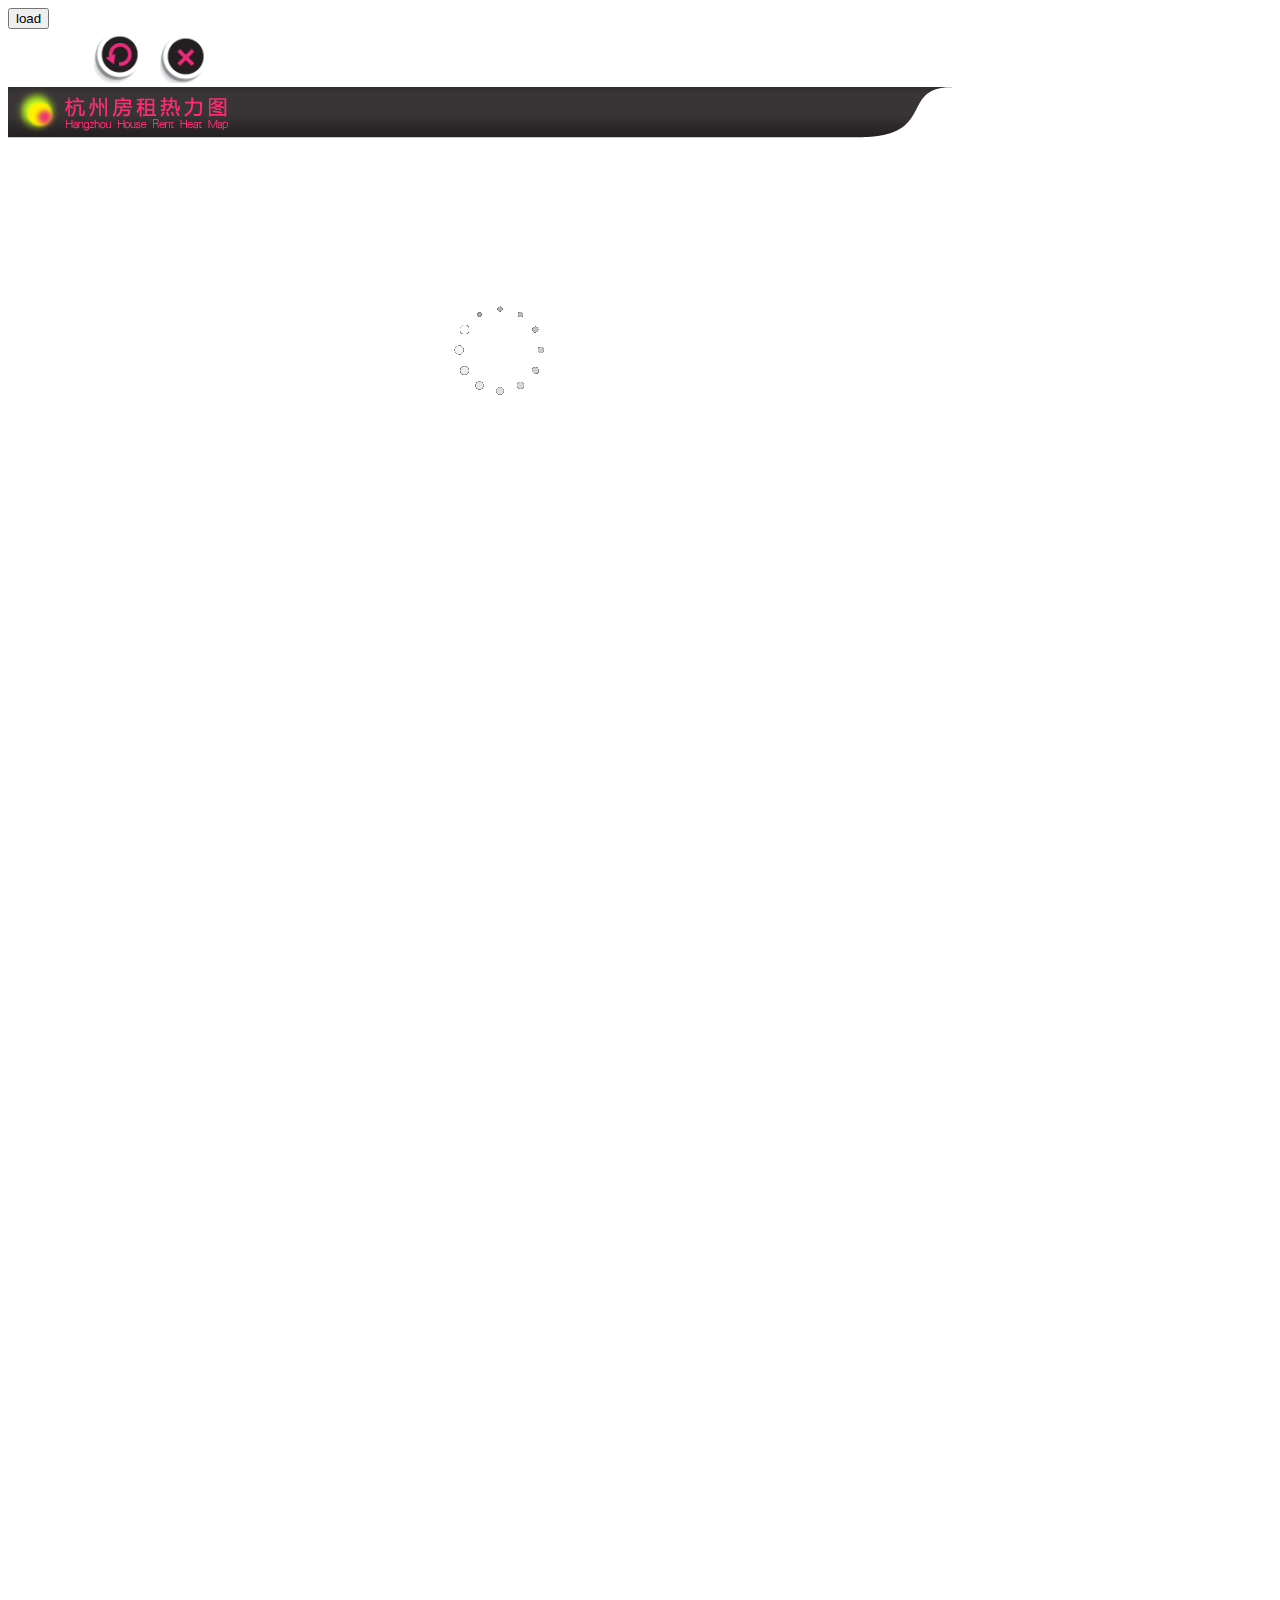
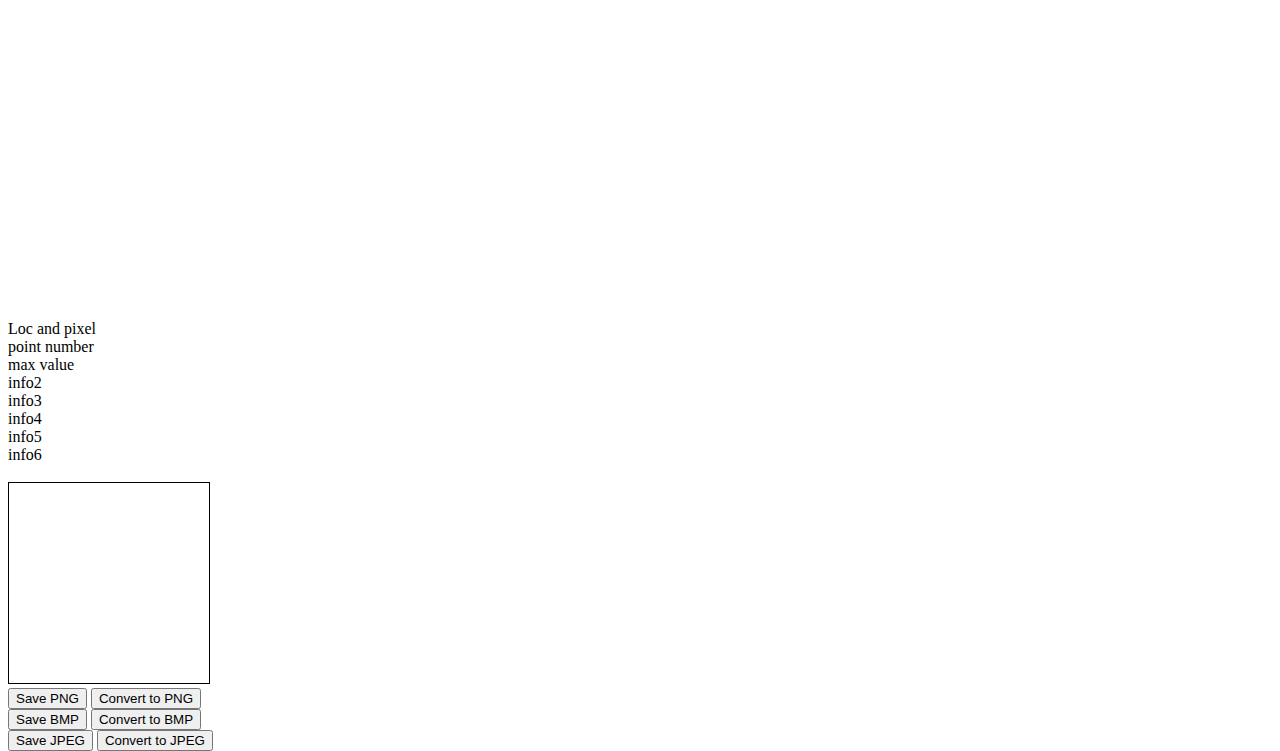
<file: TIRS-Web/WebContent/visual/index.html>
<!DOCTYPE html>
<html lang="en">
<head>
<meta http-equiv="Content-Type" content="text/html; charset=gb2312">
<title>Hangzhou TIRS</title>

<script type="text/javascript" src="modernizr-1.6.min.js"></script>
<script type="text/javascript"
	src="http://ditu.google.cn/maps/api/js?sensor=false"></script>
<script type="text/javascript" src="heatcanvas.js"></script>
<script type="text/javascript" src="heatcanvas-googlemaps.js"></script>
<script type="text/javascript" src="heatcanvas-worker.js"></script>
<script type="text/javascript" src="heatSlider.js"></script>

<script type="text/javascript" src="js/jquery-1.6.2.js"></script>
<script type="text/javascript" src="canvas2image.js"></script>
<script type="text/javascript" src="base64.js"></script>

<style type="text/css">
body {
	cursor: auto;
}

#map {
	
}

#wait_logo {
	position: absolute;
	top: 300px;
	left: 450px;
	z-index: 10;
	display: inline;
}
</style>

<script type="text/javascript">
	var HeatOverlay = undefined;
	var defaultrangemin = 0;
	var defaultrangemax = 50;
	var originmin = 5;
	var originmax = 30;
	var slider;
	var map;

	function refresh() {
		var node = document.getElementById("map");
		while (node.hasChildNodes()) {
			node.removeChild(node.lastChild);
		}
		$('#debug').show();
		$('#pageControl').show();
		$('#titleImg').show();
		init();

		$('#debug').hide();
		$('#pageControl').hide();
		$('#titleImg').hide();
	};

	function init() {
		$("#map").css({
			width : Math.max(1080, $(window).width()) - 17,
			height : Math.max(700, $(window).height()) - 17
		});
		if (!Modernizr.canvas) {
			$('#debug').hide();
			$('#pageControl').hide();
			$('#titleImg').hide();
			$('#wait_logo').hide();
			document.getElementById("map").innerHTML = "<p>Your browser does not support canvas. Please use <a id=\"a\" target=\"blank\" href=\"https://www.google.com/chrome\">Chrome</a>  <a id=\"b\" target=\"blank\" href=\"http://www.firefox.com\">Firefox</a>  <a id=\"c\" target=\"blank\" href=\"http://www.apple.com/safari/\">Safari</a>  <a id=\"d\" target=\"blank\" href=\"http://www.opera.com\">Opera</a> to view this site.</p>                        <p>����������֧��canvas. ��ʹ�� <a id=\"a\" target=\"blank\" href=\"https://www.google.com/chrome\">Chrome</a>  <a id=\"b\" target=\"blank\" href=\"http://www.firefox.com\">Firefox</a>  <a id=\"c\" target=\"blank\" href=\"http://www.apple.com/safari/\">Safari</a>  <a id=\"d\" target=\"blank\" href=\"http://www.opera.com\">Opera</a>��������������վ�㡣</p>";
			return;
		}

		var latlng = new google.maps.LatLng(30.28, 120.15);
		var myoptions = {
			zoom : 12,
			center : latlng,
			maxZoom : 18,
			minZoom : 10,
			mapTypeId : google.maps.MapTypeId.ROADMAP,
			streetViewControl : false,
			// navigationControlOptions: {style: google.maps.NavigationControlStyle.SMALL},
			mapTypeControl : true,
			mapTypeControlOptions : {
				style : google.maps.MapTypeControlStyle.HORIZONTAL_BAR,
				position : google.maps.ControlPosition.LEFT_TOP
			},
			navigationControl : true,
			navigationControlOptions : {
				style : google.maps.NavigationControlStyle.ZOOM_PAN,
				position : google.maps.ControlPosition.LEFT
			},
			scaleControl : true,
			scaleControlOptions : {
				position : google.maps.ControlPosition.LEFT_BOTTOM
			}
		};
		map = new google.maps.Map(document.getElementById("map"), myoptions);
		//map.setOptions({ draggableCursor:'url(images/fly.cur), move' });
		//map.setOptions({ draggableCursor: 'auto' });
		var heatmap = new HeatCanvasOverlayView(map, {
			'opacity' : 1.0,
			'min' : defaultrangemin,
			'max' : defaultrangemax,
		});//'opacity':0.8
		HeatOverlay = heatmap;

		var interval = {
			lat : 0.0025,
			lng : 0.0025,
		};
		heatmap.interval = interval;
		var data = [ [30.155,120.065,28.335468164793998],
			            [30.155,120.105,8.0],
			            [30.155,120.145,8.591153846153846],
			            [30.155,120.185,20.179756097560972],
			            [30.155,120.265,14.957045454545453],
			            [30.165,120.065,15.34353629976579],
			            [30.165,120.145,14.233157894736834],
			            [30.165,120.185,23.768976377952754],
			            [30.165,120.265,12.394517045454545],
			            [30.175,120.065,38.78675324675324],
			            [30.175,120.145,19.63128800000002],
			            [30.175,120.185,25.725061855670113],
			            [30.175,120.265,22.183085714285703],
			            [30.175,120.345,64.91687499999999],
			            [30.185,120.065,31.52607142857143],
			            [30.185,120.105,28.671246290801186],
			            [30.185,120.145,13.126115470852032],
			            [30.185,120.155,0.0],
			            [30.185,120.185,25.467662094763096],
			            [30.185,120.265,17.45030927835057],
			            [30.185,120.345,78.140625],
			            [30.195,120.065,46.349000000000004],
			            [30.195,120.105,40.61502673796791],
			            [30.195,120.145,13.47235632183907],
			            [30.195,120.185,21.294450844854005],
			            [30.195,120.265,23.25311475409837],
			            [30.195,120.345,84.732],
			            [30.205,120.145,17.88902757619738],
			            [30.205,120.185,20.201506797103246],
			            [30.205,120.265,32.81642570281124],
			            [30.205,120.345,79.59736842105264],
			            [30.215,120.065,45.04857142857143],
			            [30.215,120.105,16.359166666666667],
			            [30.215,120.145,11.297944111776445],
			            [30.215,120.185,22.794732142857146],
			            [30.215,120.265,29.34792207792207],
			            [30.215,120.345,92.20428571428576],
			            [30.224,120.105,4.578119999999997],
			            [30.224,120.145,19.232492244053773],
			            [30.224,120.185,17.869923339011915],
			            [30.224,120.265,61.199283865401206],
			            [30.224,120.345,75.37755555555555],
			            [30.235,120.065,19.87369685767097],
			            [30.235,120.105,20.96748002131061],
			            [30.235,120.145,26.163781725888384],
			            [30.235,120.185,11.432616328395053],
			            [30.235,120.265,39.3197520661157],
			            [30.235,120.345,51.60940000000001],
			            [30.255,120.065,22.432646269457944],
			            [30.255,120.105,21.092546099290846],
			            [30.255,120.145,29.792711267605632],
			            [30.255,120.155,0.0],
			            [30.255,120.185,13.316251288606622],
			            [30.255,120.265,74.1663275434243],
			            [30.255,120.345,89.409],
			            [30.265,120.065,35.19845956354304],
			            [30.265,120.105,8.8264039408867],
			            [30.265,120.145,18.035056512378844],
			            [30.265,120.185,14.90307875600827],
			            [30.265,120.265,82.21428571428571],
			            [30.265,120.345,87.16235294117648],
			            [30.275,120.065,12.042173913043479],
			            [30.275,120.105,9.107887180323848],
			            [30.275,120.145,12.44256837280369],
			            [30.275,120.185,18.015025331587534],
			            [30.275,120.345,49.17892857142857],
			            [30.285,120.065,22.862168421052644],
			            [30.285,120.105,10.067242275625336],
			            [30.285,120.145,12.32058480105966],
			            [30.285,120.155,0.0],
			            [30.285,120.185,15.427357410696564],
			            [30.285,120.345,47.87609756097561],
			            [30.294,120.065,10.169374999999999],
			            [30.294,120.105,11.193324991658342],
			            [30.294,120.145,11.387367650646507],
			            [30.294,120.185,12.158212306794965],
			            [30.294,120.265,12.232954545454545],
			            [30.294,120.345,30.896827956989245],
			            [30.305,120.065,16.319612299465234],
			            [30.305,120.105,17.3897623514697],
			            [30.305,120.145,15.697838823908135],
			            [30.305,120.185,27.959965391936343],
			            [30.305,120.265,19.245078154784625],
			            [30.305,120.345,21.046410684474125],
			            [30.315,120.065,29.5428059273423],
			            [30.315,120.105,9.4990499021526],
			            [30.315,120.145,16.28069571585494],
			            [30.315,120.185,31.244712389380563],
			            [30.315,120.265,9.380516952829574],
			            [30.315,120.345,23.527532467532467],
			            [30.325,120.065,16.216525469168943],
			            [30.325,120.105,14.072559292379479],
			            [30.325,120.145,18.21348178959113],
			            [30.325,120.185,13.63650785200957],
			            [30.325,120.265,20.048511830635167],
			            [30.325,120.345,27.792136498516324],
			            [30.345,120.065,24.29408450704225],
			            [30.345,120.075,0.0],
			            [30.345,120.105,21.699565217391303],
			            [30.345,120.145,7.211662895927611],
			            [30.345,120.185,18.11251548946722],
			            [30.345,120.265,63.03377358490566],
			            [30.355,120.065,34.91686486486486],
			            [30.355,120.105,25.69162210338681],
			            [30.355,120.145,19.688355437665784],
			            [30.355,120.185,11.424547872340423],
			            [30.355,120.265,57.08954545454546],
			            [30.365,120.065,19.460317965023847],
			            [30.365,120.105,37.05454106280192],
			            [30.365,120.145,12.389812606473592],
			            [30.365,120.265,32.553],
			            [30.375,120.065,50.39875],
			            [30.375,120.105,22.274671814671816],
			            [30.375,120.145,18.72],
			            [30.375,120.185,36.092],
			            [30.375,120.265,69.74526315789474],
			            [30.375,120.345,30.866666666666664],
			            [30.384,120.105,26.69217391304347],
			            [30.384,120.145,75.0275],
			            [30.384,120.185,32.38363636363636],
			            [30.384,120.265,41.40254545454546],
			            [30.384,120.345,37.04],
			            [30.155,120.035,49.949333333333335],
			            [30.155,120.075,34.909469696969715],
			            [30.155,120.155,28.27271028037383],
			            [30.155,120.235,36.3885],
			            [30.155,120.315,49.200833333333335],
			            [30.165,120.035,20.375],
			            [30.165,120.075,7.716932599724898],
			            [30.165,120.155,25.400331125827808],
			            [30.165,120.235,16.95585657370518],
			            [30.165,120.315,22.595882352941175],
			            [30.175,120.035,0.9456470588235305],
			            [30.175,120.045,0.0],
			            [30.175,120.075,33.32188679245284],
			            [30.175,120.155,23.010647737355825],
			            [30.175,120.235,29.23659090909091],
			            [30.175,120.315,23.564791666666665],
			            [30.185,120.075,29.308333333333337],
			            [30.185,120.155,20.68708664445013],
			            [30.185,120.235,39.61645367412146],
			            [30.185,120.315,25.928305084745762],
			            [30.195,120.075,38.11370370370371],
			            [30.195,120.155,20.97633735979298],
			            [30.195,120.235,39.12706827309237],
			            [30.195,120.315,13.360833333333332],
			            [30.195,120.355,50.623333333333335],
			            [30.205,120.075,12.34806603773585],
			            [30.205,120.155,14.844938956714767],
			            [30.205,120.235,43.767536231884044],
			            [30.205,120.315,59.2],
			            [30.215,120.075,43.62403846153847],
			            [30.215,120.155,16.777910750507115],
			            [30.215,120.235,27.209656274980066],
			            [30.215,120.315,94.28007552870098],
			            [30.215,120.355,88.3776754385964],
			            [30.224,120.035,25.99897260273972],
			            [30.224,120.075,35.496538461538464],
			            [30.224,120.155,23.870489534098603],
			            [30.224,120.235,75.30596026490063],
			            [30.224,120.315,61.4706779661017],
			            [30.224,120.355,94.95908333333334],
			            [30.235,120.035,24.097405405405393],
			            [30.235,120.075,7.040204081632653],
			            [30.235,120.155,17.612507323877832],
			            [30.235,120.235,27.594854771784238],
			            [30.235,120.315,80.79972222222221],
			            [30.235,120.355,68.99000000000001],
			            [30.255,120.035,63.13234042553192],
			            [30.255,120.075,23.114070921985842],
			            [30.255,120.155,12.193910177455232],
			            [30.265,120.035,15.684285714285714],
			            [30.265,120.075,12.193743777452422],
			            [30.265,120.155,13.92653890846709],
			            [30.265,120.235,73.51724770642201],
			            [30.265,120.355,49.333333333333336],
			            [30.275,120.035,17.292115384615386],
			            [30.275,120.075,28.944750402576535],
			            [30.275,120.155,14.042869972993577],
			            [30.275,120.235,29.056714443219406],
			            [30.275,120.315,57.41],
			            [30.275,120.355,15.166666666666666],
			            [30.285,120.035,23.37461038961039],
			            [30.285,120.075,18.583831376734256],
			            [30.285,120.155,11.780560501153941],
			            [30.285,120.235,22.931795977011515],
			            [30.285,120.315,41.7896],
			            [30.285,120.355,12.17],
			            [30.294,120.035,25.427500000000002],
			            [30.294,120.075,13.118621621621605],
			            [30.294,120.155,19.498838607035438],
			            [30.294,120.235,19.967363636363693],
			            [30.294,120.315,25.321061946902642],
			            [30.294,120.355,18.19717948717949],
			            [30.305,120.035,16.690000000000005],
			            [30.305,120.075,16.806668404588162],
			            [30.305,120.155,13.162614979401553],
			            [30.305,120.235,27.022258639116526],
			            [30.305,120.315,25.47515698587135],
			            [30.305,120.355,35.944769230769225],
			            [30.315,120.035,36.272000000000006],
			            [30.315,120.075,17.2755386329867],
			            [30.315,120.155,11.091889324308333],
			            [30.315,120.235,13.881535135135149],
			            [30.315,120.315,21.830765027322396],
			            [30.315,120.355,31.850153846153848],
			            [30.325,120.035,28.503999999999998],
			            [30.325,120.075,14.826845859872622],
			            [30.325,120.155,13.171928454217214],
			            [30.325,120.235,9.72905013192612],
			            [30.325,120.315,25.92076923076922],
			            [30.325,120.355,33.02928571428571],
			            [30.345,120.075,12.900835294117645],
			            [30.345,120.155,3.177627118644068],
			            [30.345,120.235,39.28810055865922],
			            [30.355,120.075,21.09575503355705],
			            [30.355,120.155,10.792066326530612],
			            [30.355,120.235,13.716341948310138],
			            [30.355,120.315,51.855000000000004],
			            [30.365,120.035,40.6245205479452],
			            [30.365,120.075,20.15041666666667],
			            [30.365,120.155,23.957043478260864],
			            [30.365,120.235,50.10925373134328],
			            [30.365,120.315,43.93000000000001],
			            [30.375,120.035,31.853999999999996],
			            [30.375,120.075,51.40812499999999],
			            [30.375,120.155,26.823516483516485],
			            [30.375,120.235,40.378837209302326],
			            [30.375,120.315,4.1391],
			            [30.384,120.035,46.26529411764706],
			            [30.384,120.075,81.43],
			            [30.384,120.155,4.90026923076923],
			            [30.384,120.235,31.6355],
			            [30.384,120.315,32.6312],
			            [30.384,120.355,46.3],
			            [30.155,120.005,45.776666666666664],
			            [30.155,120.045,58.099722222222226],
			            [30.155,120.285,32.102222222222224],
			            [30.155,120.325,94.05],
			            [30.165,120.205,11.44909090909091],
			            [30.165,120.285,17.795072463768115],
			            [30.165,120.325,94.57000000000001],
			            [30.175,120.045,33.865],
			            [30.175,120.125,15.796328217237306],
			            [30.175,120.205,24.27553921568627],
			            [30.175,120.285,6.569607704956551],
			            [30.175,120.325,22.224166666666672],
			            [30.185,120.045,40.042153846153845],
			            [30.185,120.125,13.428436944937836],
			            [30.185,120.205,24.544207377866424],
			            [30.185,120.285,14.769477611940296],
			            [30.195,120.045,49.99666666666666],
			            [30.195,120.125,25.762346938775593],
			            [30.195,120.205,29.173466666666712],
			            [30.195,120.285,10.513172690763051],
			            [30.195,120.325,18.210833333333337],
			            [30.205,120.045,51.015],
			            [30.205,120.125,33.880203873598454],
			            [30.205,120.205,17.530675450762786],
			            [30.205,120.285,21.48073529411765],
			            [30.205,120.325,50.6],
			            [30.215,120.045,56.00666666666666],
			            [30.215,120.125,19.85974325213959],
			            [30.215,120.205,26.091621818181814],
			            [30.215,120.285,12.564392523364488],
			            [30.215,120.325,95.51046783625722],
			            [30.224,120.045,42.98365853658537],
			            [30.224,120.125,22.104241469816298],
			            [30.224,120.205,44.0781334981459],
			            [30.224,120.285,83.70052631578942],
			            [30.224,120.325,72.14772727272725],
			            [30.235,120.005,39.82204918032786],
			            [30.235,120.045,21.74996027241777],
			            [30.235,120.125,25.213678665495976],
			            [30.235,120.175,0.0],
			            [30.235,120.205,22.94908143088257],
			            [30.235,120.285,26.930296875000018],
			            [30.235,120.325,93.50333333333334],
			            [30.255,120.045,27.394408783783785],
			            [30.255,120.125,18.982121360012925],
			            [30.255,120.205,15.762513492675389],
			            [30.255,120.285,67.9067857142857],
			            [30.265,120.045,74.888],
			            [30.265,120.125,16.239430640529285],
			            [30.265,120.175,0.0],
			            [30.265,120.205,14.194692049272126],
			            [30.275,120.005,62.47909090909091],
			            [30.275,120.045,69.75964285714285],
			            [30.275,120.125,13.968249943271895],
			            [30.275,120.205,10.652992351816458],
			            [30.275,120.325,27.61472222222222],
			            [30.285,120.005,38.560769230769225],
			            [30.285,120.045,38.19098214285714],
			            [30.285,120.125,12.428187967566927],
			            [30.285,120.205,28.582991494532173],
			            [30.285,120.325,29.028148148148148],
			            [30.294,120.005,15.687647058823526],
			            [30.294,120.045,39.73428571428571],
			            [30.294,120.125,17.81951519485151],
			            [30.294,120.175,0.0],
			            [30.294,120.205,2.788850554479863],
			            [30.294,120.325,36.796049382716056],
			            [30.305,120.045,18.394460784313733],
			            [30.305,120.125,13.594500512670201],
			            [30.305,120.205,46.75251172861777],
			            [30.305,120.285,29.679780775716722],
			            [30.305,120.325,10.35498929336191],
			            [30.315,120.045,17.761029850746272],
			            [30.315,120.125,17.69719295436349],
			            [30.315,120.205,13.756956228956243],
			            [30.315,120.285,34.87756756756756],
			            [30.315,120.325,15.714128919860624],
			            [30.325,120.045,17.136297709923667],
			            [30.325,120.095,0.0],
			            [30.325,120.125,19.742400137445202],
			            [30.325,120.205,15.544877873563248],
			            [30.325,120.285,20.17311965811966],
			            [30.325,120.325,26.223966480446908],
			            [30.345,120.045,26.77388888888889],
			            [30.345,120.125,25.3378393135726],
			            [30.345,120.205,23.490284090909096],
			            [30.345,120.285,23.329583333333343],
			            [30.355,120.045,36.910000000000004],
			            [30.355,120.125,8.721926829268293],
			            [30.355,120.205,26.537977528089876],
			            [30.355,120.285,27.631149425287354],
			            [30.365,120.045,43.955611510791364],
			            [30.365,120.125,31.795777777777783],
			            [30.365,120.205,39.37591549295774],
			            [30.365,120.285,19.069391891891893],
			            [30.365,120.325,59.26],
			            [30.375,120.045,30.0405],
			            [30.375,120.125,44.30228571428571],
			            [30.375,120.205,29.751379310344824],
			            [30.375,120.285,100.34],
			            [30.375,120.325,2.466666666666667],
			            [30.384,120.005,50.21933333333333],
			            [30.384,120.045,10.699367088607607],
			            [30.384,120.125,67.43294117647059],
			            [30.384,120.325,75.00750000000001],
			            [0.0,0.0,0.0],
			            [30.155,120.015,32.75594594594594],
			            [30.155,120.095,40.43519379844961],
			            [30.155,120.175,36.84118518518518],
			            [30.155,120.215,11.526190476190482],
			            [30.155,120.255,27.32086956521739],
			            [30.155,120.295,30.602222222222217],
			            [30.165,120.095,32.29880952380953],
			            [30.165,120.175,21.68891891891892],
			            [30.165,120.215,36.65809523809524],
			            [30.165,120.255,22.832592592592594],
			            [30.165,120.295,8.49162162162162],
			            [30.175,120.095,21.727110834371107],
			            [30.175,120.175,22.001399594320485],
			            [30.175,120.215,32.188660714285724],
			            [30.175,120.255,33.77205882352941],
			            [30.175,120.295,40.745000000000005],
			            [30.185,120.095,32.20651821862347],
			            [30.185,120.175,25.308662420382188],
			            [30.185,120.215,28.959128151260526],
			            [30.185,120.255,24.670534682080916],
			            [30.185,120.295,34.64327272727272],
			            [30.195,120.015,0.0],
			            [30.195,120.095,29.833333333333332],
			            [30.195,120.175,38.83024324324327],
			            [30.195,120.215,16.205748930099855],
			            [30.195,120.255,30.845263157894735],
			            [30.195,120.295,17.779230769230768],
			            [30.195,120.375,56.795000000000016],
			            [30.205,120.015,8.5],
			            [30.205,120.095,4.515151515151516],
			            [30.205,120.175,24.316372779798865],
			            [30.205,120.215,29.225436507936507],
			            [30.205,120.255,34.923846153846156],
			            [30.205,120.295,29.937560975609756],
			            [30.215,120.015,14.306029411764708],
			            [30.215,120.175,21.99518936635105],
			            [30.215,120.215,15.42851267779843],
			            [30.215,120.255,38.206296296296294],
			            [30.215,120.295,40.18333333333333],
			            [30.215,120.375,67.9450720461095],
			            [30.224,120.015,24.173020833333336],
			            [30.224,120.095,11.15452380952381],
			            [30.224,120.175,16.38147768228445],
			            [30.224,120.215,21.1727953714982],
			            [30.224,120.255,87.82609065155802],
			            [30.224,120.295,71.096087912088],
			            [30.224,120.375,41.449464285714285],
			            [30.235,120.015,17.76125468164794],
			            [30.235,120.095,18.4287693498452],
			            [30.235,120.175,9.782004904106923],
			            [30.235,120.215,21.0],
			            [30.235,120.255,29.766867469879514],
			            [30.235,120.295,75.00438485804419],
			            [30.235,120.375,48.90846153846154],
			            [30.255,120.015,26.175],
			            [30.255,120.095,8.22601407549584],
			            [30.255,120.175,10.331943207731586],
			            [30.255,120.215,7.494761904761906],
			            [30.255,120.295,27.80777777777778],
			            [30.255,120.375,43.8],
			            [30.265,120.095,14.978739746457823],
			            [30.265,120.175,8.451208818739836],
			            [30.265,120.215,10.534899103139002],
			            [30.265,120.255,76.41886699507388],
			            [30.275,120.095,18.03846317581942],
			            [30.275,120.175,14.302717616093265],
			            [30.275,120.185,0.0],
			            [30.275,120.215,30.634535947712415],
			            [30.285,120.015,44.48170731707317],
			            [30.285,120.095,14.694274047842647],
			            [30.285,120.105,0.0],
			            [30.285,120.175,17.47152520183274],
			            [30.285,120.215,22.544159256265175],
			            [30.285,120.255,29.159345794392532],
			            [30.285,120.375,0.0],
			            [30.294,120.015,23.11851851851852],
			            [30.294,120.095,20.37053318824808],
			            [30.294,120.175,8.048456758683919],
			            [30.294,120.215,39.11749385749388],
			            [30.294,120.255,20.073080198722536],
			            [30.294,120.375,19.98372881355932],
			            [30.305,120.095,20.746144253454627],
			            [30.305,120.175,19.23251849112424],
			            [30.305,120.215,53.33667289719633],
			            [30.305,120.255,22.17709788208364],
			            [30.305,120.295,34.654651162790714],
			            [30.305,120.375,23.902538071065987],
			            [30.315,120.015,23.03058823529412],
			            [30.315,120.095,11.038939068100294],
			            [30.315,120.175,10.527367320261467],
			            [30.315,120.215,1.4468040540540517],
			            [30.315,120.255,14.535258155664017],
			            [30.315,120.295,11.9392429022082],
			            [30.315,120.375,11.671428571428569],
			            [30.325,120.015,20.39],
			            [30.325,120.095,13.278295353452341],
			            [30.325,120.175,12.621207594936742],
			            [30.325,120.185,0.0],
			            [30.325,120.215,14.4509364548495],
			            [30.325,120.255,13.96011111111112],
			            [30.325,120.295,12.78625899280576],
			            [30.325,120.375,20.400580912863056],
			            [30.345,120.095,13.89083035714285],
			            [30.345,120.175,11.54977042178324],
			            [30.345,120.215,24.052668463611862],
			            [30.345,120.255,24.85810810810811],
			            [30.345,120.295,23.808333333333334],
			            [30.345,120.375,17.471304347826088],
			            [30.355,120.095,26.89427362482369],
			            [30.355,120.175,19.15921097770155],
			            [30.355,120.215,22.80754716981132],
			            [30.355,120.255,32.6513698630137],
			            [30.355,120.295,22.92551724137931],
			            [30.355,120.375,24.268620689655176],
			            [30.365,120.015,36.36107692307693],
			            [30.365,120.095,9.08878787878788],
			            [30.365,120.175,31.715047619047617],
			            [30.365,120.215,31.979456521739127],
			            [30.365,120.255,60.23111111111112],
			            [30.365,120.295,38.87400000000001],
			            [30.365,120.375,27.78],
			            [30.375,120.015,39.046506024096395],
			            [30.375,120.095,13.50804054054054],
			            [30.375,120.175,15.1860294117647],
			            [30.375,120.255,63.12238095238095],
			            [30.375,120.295,41.53157894736841],
			            [30.384,120.015,52.64625],
			            [30.384,120.095,11.945665236051498],
			            [30.384,120.175,33.872424242424245],
			            [30.384,120.255,61.105294117647055],
			            [30.384,120.295,30.721865671641794],
			            [30.384,120.375,20.373333333333335], ]

		for ( var i = 0, l = data.length; i < l; i++) {
			heatmap.pushData(data[i][0], data[i][1], data[i][2]);
		}

		//title
		var titleDiv = document.createElement("div");
		titleDiv.style.height = '68px';
		titleDiv.style.width = '800px';
		map.controls[google.maps.ControlPosition.TOP_LEFT].push(document
				.getElementById('titleImg').cloneNode(true));

		//add close and refresh
		var closeDiv = document.createElement('DIV');
		// Set CSS for the control border
		//closeDiv.style.backgroundColor = 'white';
		//closeDiv.style.borderStyle = 'solid';
		//closeDiv.style.borderWidth = '2px';
		closeDiv.style.cursor = 'pointer';
		closeDiv.style.textAlign = 'center';
		//closeDiv.title = 'Click to exit';
		closeDiv.style.height = '100px';
		closeDiv.style.width = '300px';
		closeDiv.appendChild(document.getElementById('pageControl').cloneNode(
				true));
		map.controls[google.maps.ControlPosition.TOP_RIGHT].push(closeDiv);

		//slider
		var mainCanvas = document.createElement("canvas");
		var rootElement = document.getElementById("map");
		//rootElement.appendChild(mainCanvas);
		slider = new HeatSlider(mainCanvas, rootElement);
		setTimeout(function() {
			slider.setValues(defaultrangemin, defaultrangemax, originmin,
					originmax);
		}, 800);
		slider.stop = function() {
			slider.disable();
			setTimeout(
					function() {
						HeatOverlay.heatmap._adjust(slider.values[0],
								slider.values[1]);
						//HeatOverlay.heatmap.endWait();			
					}, 400);
		}
		slider.enable();
		map.controls[google.maps.ControlPosition.RIGHT].push(mainCanvas);

		//hide debug div
		$('#debug').hide();
		$('#pageControl').hide();
		$('#titleImg').hide();
	}

	//debug div function
	function initCanvas2Image() {
		//convert to image
		var bMouseIsDown = false;
		var oCanvas = HeatOverlay.heatmap.canvas;
		/*var oCanvas = document.getElementById("thecanvas");
		var oCtx = oCanvas.getContext("2d");
		var iWidth = oCanvas.width;
		var iHeight = oCanvas.height;
		oCtx.fillStyle = "rgb(255,255,255)";
		oCtx.fillRect(0,0,iWidth,iHeight);
		oCtx.fillStyle = "rgb(255,0,0)";
		oCtx.fillRect(20,20,30,30);
		oCtx.fillStyle = "rgb(0,255,0)";
		oCtx.fillRect(60,60,30,30);
		oCtx.fillStyle = "rgb(0,0,255)";
		oCtx.fillRect(100,100,30,30);
		oCtx.beginPath();
		oCtx.strokeStyle = "rgb(255,0,255)";
		oCtx.strokeWidth = "4px";*/

		function showDownloadText() {
			document.getElementById("buttoncontainer").style.display = "none";
			document.getElementById("textdownload").style.display = "block";
		}
		function hideDownloadText() {
			document.getElementById("buttoncontainer").style.display = "block";
			document.getElementById("textdownload").style.display = "none";
		}
		function convertCanvas(strType) {
			if (strType == "PNG")
				var oImg = Canvas2Image.saveAsPNG(oCanvas, true);
			if (strType == "BMP")
				var oImg = Canvas2Image.saveAsBMP(oCanvas, true);
			if (strType == "JPEG")
				var oImg = Canvas2Image.saveAsJPEG(oCanvas, true);
			if (!oImg) {
				alert("Sorry, this browser is not capable of saving " + strType
						+ " files!");
				return false;
			}
			oImg.id = "canvasimage";
			oImg.style.border = oCanvas.style.border;
			oCanvas.parentNode.replaceChild(oImg, oCanvas);
			showDownloadText();
		}
		function saveCanvas(pCanvas, strType) {
			var bRes = false;
			if (strType == "PNG")
				bRes = Canvas2Image.saveAsPNG(oCanvas);
			if (strType == "BMP")
				bRes = Canvas2Image.saveAsBMP(oCanvas);
			if (strType == "JPEG")
				bRes = Canvas2Image.saveAsJPEG(oCanvas);
			if (!bRes) {
				alert("Sorry, this browser is not capable of saving " + strType
						+ " files!");
				return false;
			}
		}
		document.getElementById("savepngbtn").onclick = function() {
			saveCanvas(oCanvas, "PNG");
		}
		document.getElementById("savebmpbtn").onclick = function() {
			saveCanvas(oCanvas, "BMP");
		}
		document.getElementById("savejpegbtn").onclick = function() {
			saveCanvas(oCanvas, "JPEG");
		}
		document.getElementById("convertpngbtn").onclick = function() {
			convertCanvas("PNG");
		}
		document.getElementById("convertbmpbtn").onclick = function() {
			convertCanvas("BMP");
		}
		document.getElementById("convertjpegbtn").onclick = function() {
			convertCanvas("JPEG");
		}
		document.getElementById("resetbtn").onclick = function() {
			var oImg = document.getElementById("canvasimage");
			oImg.parentNode.replaceChild(oCanvas, oImg);
			hideDownloadText();
		}
	}//end of initCanvas2Image
	
	var gpses = new Array();
	
	function getData() {
		jQuery
		.ajax({
			url : "../PublicXMLFeed",
			data : {
				command : "cluster"
			},
			complete : function(xhr, textStatus) {
				if (xhr.readyState == 4) {
					if (xhr.status == 200 || xhr.status == 304) {
						var xmlText = xhr.responseText;
						if (window.ActiveXObject) {
							xmldoc = new ActiveXObject(
									"Microsoft.XMLDOM");
							xmldoc.async = "false";
							xmldoc.loadXML(xmlText);
						} else {
							parser = new DOMParser();
							xmldoc = parser.parseFromString(xmlText,
									"text/xml");
						}

						var mapType = map.getMapTypeId();
						var gpsList = xmldoc
								.getElementsByTagName("gps");
						var clusterList = xmldoc
								.getElementsByTagName("cluster");

						var polyOptions = {
							strokeColor : '#000000',
							strokeOpacity : 1.0,
							strokeWeight : 3
						}
						poly = new google.maps.Polyline(polyOptions);
						poly.setMap(map);
						var path = poly.getPath();

						gpses = new Array();

						for ( var i = 0; i < gpsList.length; i++) {
							id = gpsList[i].getAttribute("id");							
							longi = gpsList[i].getAttribute("longi");
							lati = gpsList[i].getAttribute("lati");
							clusterindex = gpsList[i].getAttribute("clusterindex");	
							
							p = new google.maps.LatLng(lati, longi);
							
							marker = new google.maps.Marker({
								position : p,
								title : '#',
								map : map,
								icon : 'image/green.png'
							});
							marker.setMap(map);
						}
						
						for ( var i = 0; i < clusterList.length; i++) {
							id = clusterList[i].getAttribute("id");							
							longi = clusterList[i].getAttribute("longi");
							lati = clusterList[i].getAttribute("lati");
							clusternum = clusterList[i].getAttribute("clusternum");	

							p = new google.maps.LatLng(lati, longi);
							
							marker = new google.maps.Marker({
								position : p,
								title : '#',
								map : map,
								icon : 'image/red.png'
							});
				
						}
					}
				}
			}
		});
	}
	
	function addGPS(gps, path) {
		if (map != null) {
			// add gps to Poly Path 
			var p;
			//alert("1");
			if (map.mapTypeId == google.maps.MapTypeId.ROADMAP) {
				p = new google.maps.LatLng(gps.lati_correct, gps.longi_correct);
				//alert("2");
			} else {
				//alert("3");
				p = new google.maps.LatLng(gps.lati, gps.longi);
			}
			
			if(path != null)
				path.push(p);

			var marker;
			if (gps.state == 1) {
				marker = new google.maps.Marker({
					position : p,
					title : '#',
					map : map,
					icon : 'image/red.png'
				});
			} else {
				marker = new google.maps.Marker({
					position : p,
					title : '#',
					map : map,
					icon : 'image/green.png'
				});
			}

			markers.push(marker);
		}
	}
</script>
</head>

<body onload="init();">
	<img id="wait_logo" src="images/wait_logo.gif" width="100" height="100"></img>
	<div id="map" style="position: absolute; margin: 0; padding: 0;"></div>
	<div id="selfadd">
		<input type="button" name="load" value="load" onclick="getData()"></input>
	</div>

	<div id="pageControl"
		style="position: relative; top: 0px; left: 80px; width: 100px; height: 100px; display: inline">
		<button id="refresh" type="submit"
			style="border: 0; background: transparent" onclick="refresh()"
			style="position: absolute; left: 0px; top: 0px; padding:0px; margin:0px;"
			title="refresh">
			<img src="images/rent06another.png" width="50" heght="50"
				alt="submit" />
		</button>
		<button id="close" type="submit"
			style="border: 0; background: transparent"
			onclick="javascript:window.opener=null;window.close();"
			style="position: absolute; left: 50px; top: 0px; padding:0px; margin:0px"
			title="click to exit">
			<img src="images/rent07another.png" width="50" heght="50"
				alt="submit" />
		</button>
	</div>

	<img id="titleImg" src="images/rent10.png" width="1216" height="68"
		alt="titleImg" />

	<div id="debug" style="position: absolute; top: 1920px">
		<div id="loc">Loc and pixel</div>
		<div id="info">point number</div>
		<div id="max_value">max value</div>
		<div id="info2">info2</div>
		<div id="info3">info3</div>
		<div id="info4">info4</div>
		<div id="info5">info5</div>
		<div id="info6">info6</div>

		<br>
		<canvas id="thecanvas" style="border: 1px solid black;" height="200"
			width="200"></canvas>
		<br>
		<div id="textdownload" style="display: none; font-style: italic;">
			Now you can right click and download the image <br> <input
				id="resetbtn" type="button" value="Reset">
		</div>
		<div id="buttoncontainer" style="display: block;">
			<input id="savepngbtn" type="button" value="Save PNG"> <input
				id="convertpngbtn" type="button" value="Convert to PNG"> <br>
			<input id="savebmpbtn" type="button" value="Save BMP"> <input
				id="convertbmpbtn" type="button" value="Convert to BMP"> <br>
			<input id="savejpegbtn" type="button" value="Save JPEG"> <input
				id="convertjpegbtn" type="button" value="Convert to JPEG">
		</div>
	</div>

</body>

</html>
</file>
